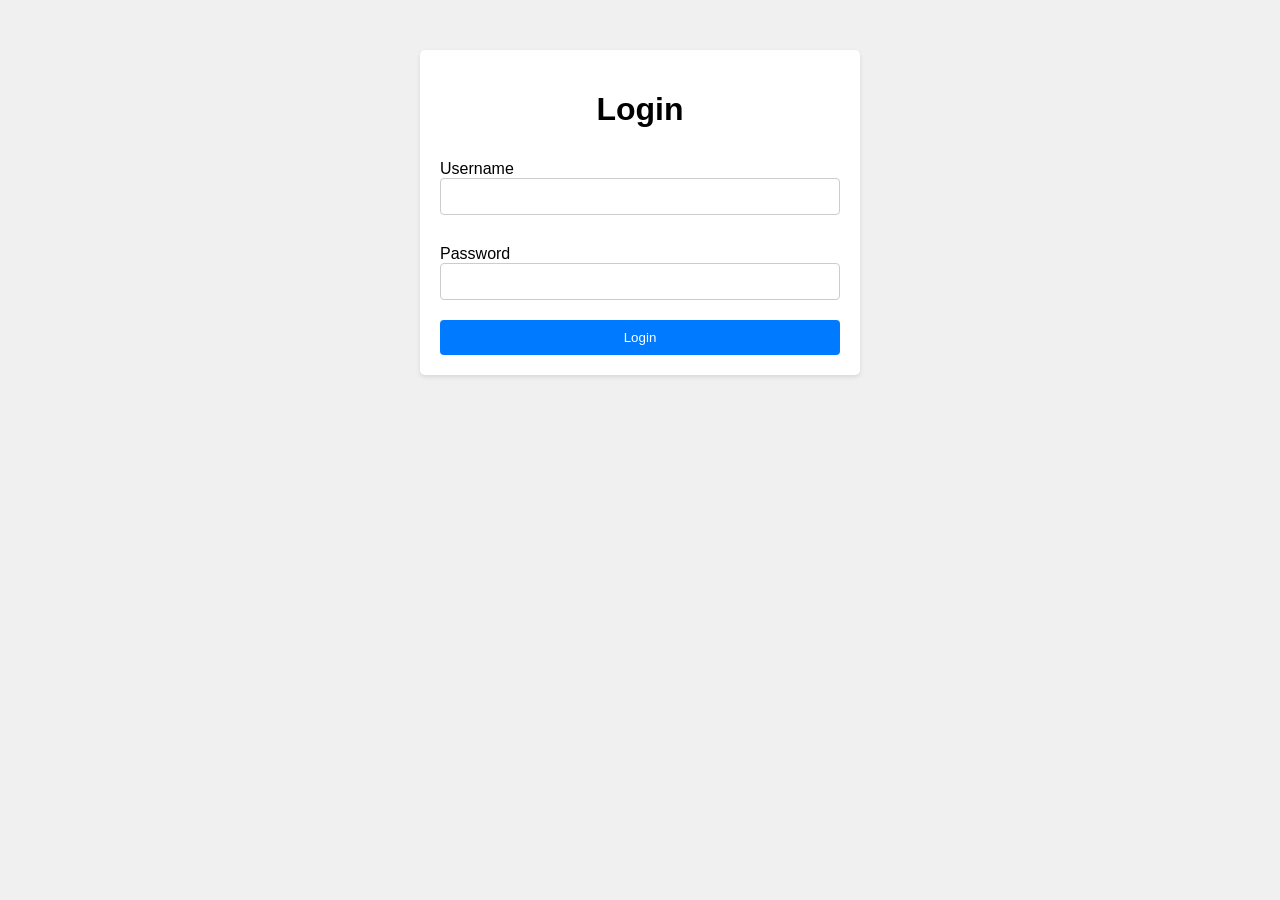
<file: app/index.html>
<!DOCTYPE html>
<html lang="en">
<head>
    <meta charset="UTF-8">
    <meta name="viewport" content="width=device-width, initial-scale=1.0">
    <link rel="stylesheet" href="style.css">
    <title>Login</title>
</head>
<body>
    <div class="container">
        <form action="home.html">
            <h1>Login</h1>
            <label for="username">Username</label>
            <input type="text" id="username" name="username" required>
            <label for="password">Password</label>
            <input type="password" id="password" name="password" required>
            <button type="submit">Login</button>
        </form>
    </div>
</body>
</html>
</file>
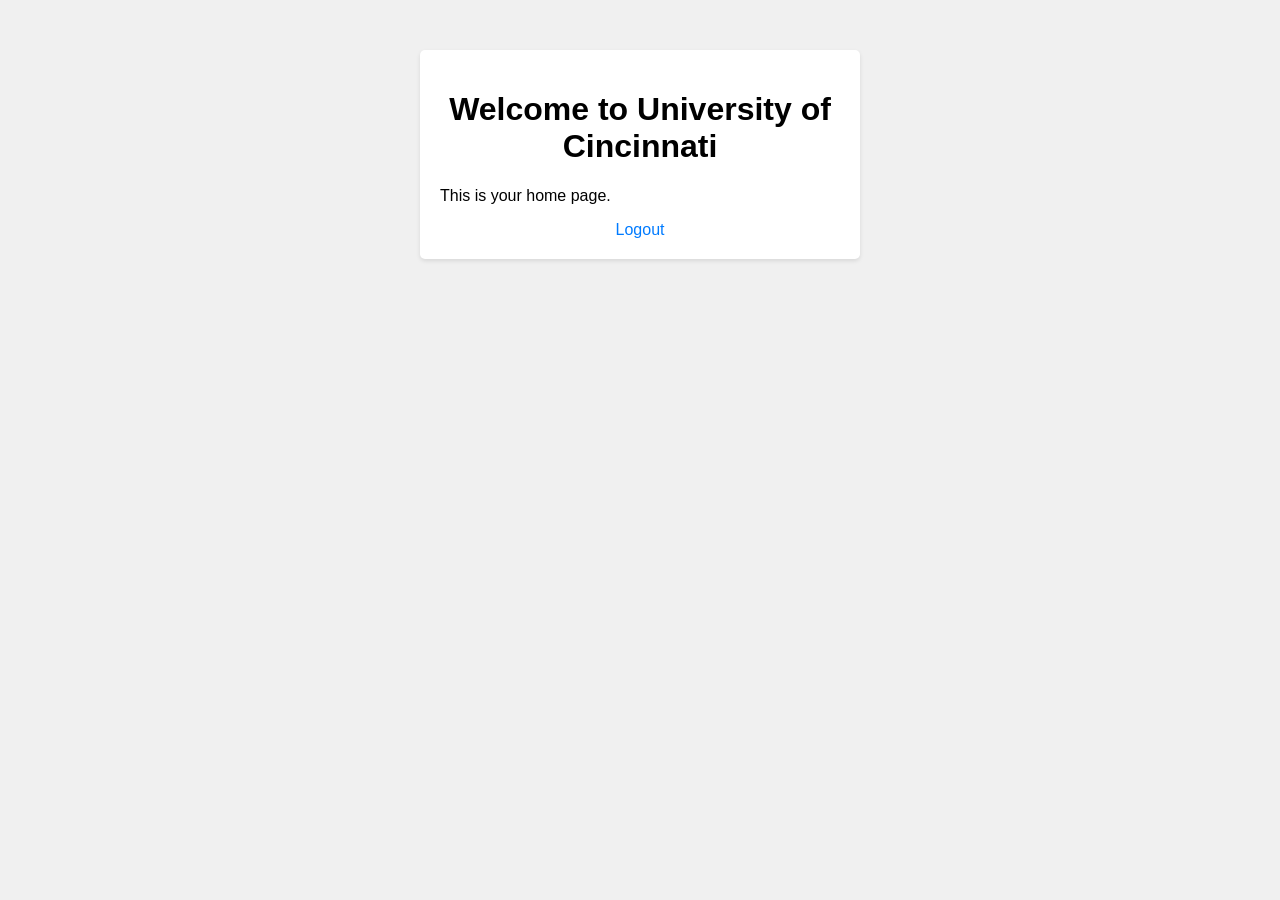
<file: app/home.html>
<!DOCTYPE html>
<html lang="en">
<head>
    <meta charset="UTF-8">
    <meta name="viewport" content="width=device-width, initial-scale=1.0">
    <link rel="stylesheet" href="style.css">
    <title>Home</title>
</head>
<body>
    <div class="container">
        <h1>Welcome to University of Cincinnati </h1>
        <p>This is your home page.</p>
        <a href="index.html">Logout</a>
    </div>
</body>
</html>
</file>
<file: app/style.css>
body {
    font-family: Arial, sans-serif;
    background-color: #f0f0f0;
    margin: 0;
    padding: 0;
}

.container {
    background-color: #fff;
    border-radius: 5px;
    box-shadow: 0 2px 4px rgba(0, 0, 0, 0.1);
    max-width: 400px;
    margin: 50px auto;
    padding: 20px;
}

h1 {
    text-align: center;
}

form {
    display: flex;
    flex-direction: column;
}

label {
    margin-top: 10px;
}

input[type="text"],
input[type="password"] {
    padding: 10px;
    margin-bottom: 20px;
    border: 1px solid #ccc;
    border-radius: 4px;
}

button {
    background-color: #007bff;
    color: #fff;
    padding: 10px;
    border: none;
    border-radius: 4px;
    cursor: pointer;
}

button:hover {
    background-color: #0056b3;
}

a {
    text-decoration: none;
    color: #007bff;
    display: block;
    text-align: center;
    margin-top: 10px;
}

a:hover {
    text-decoration: underline;
}
</file>
